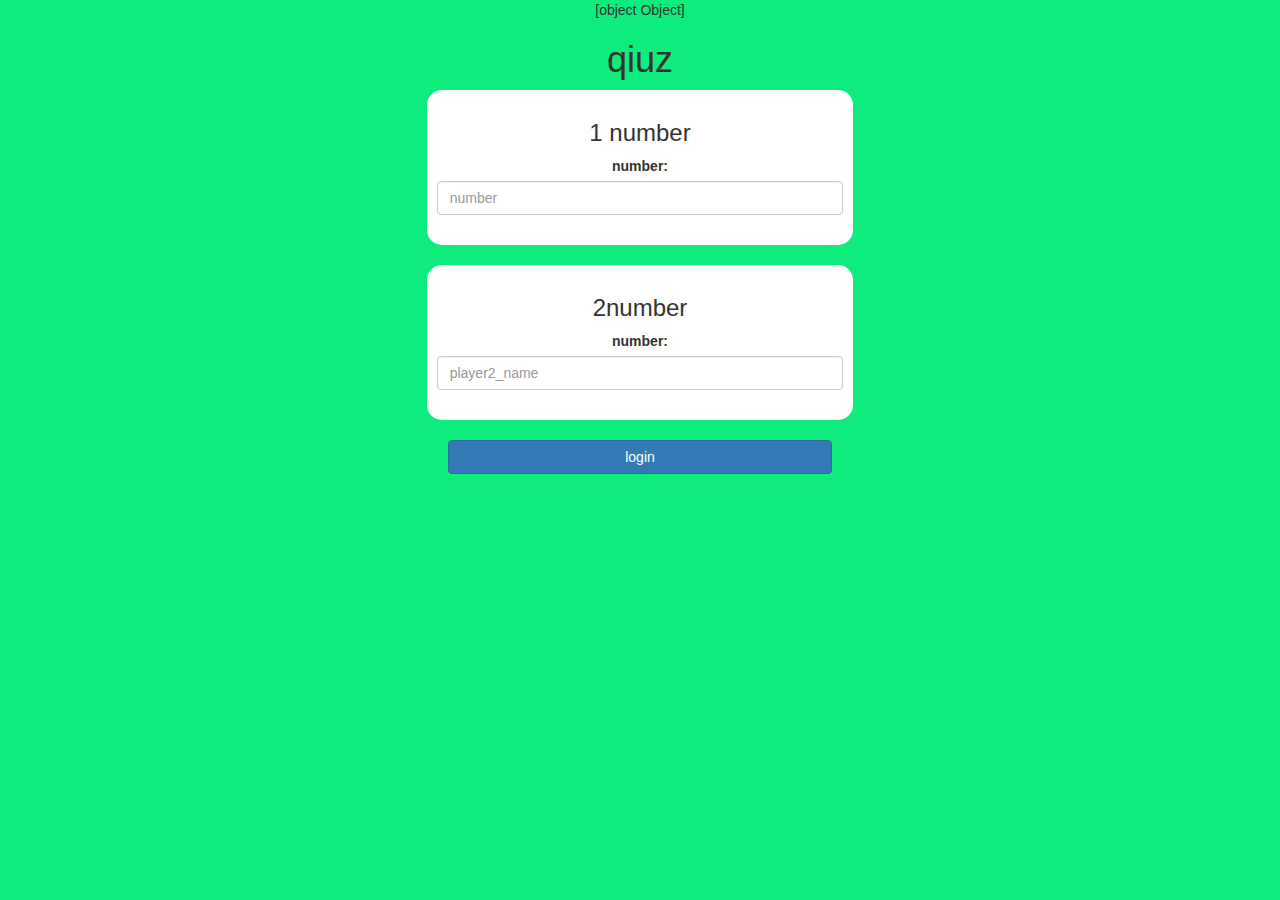
<file: index.html>
<html>

<head>
	<title>math qiuz!!</title>

	<meta name="viewport" content="width=device-width, initial-scale=1">
	<link rel="stylesheet" href="https://maxcdn.bootstrapcdn.com/bootstrap/3.4.0/css/bootstrap.min.css">
	<script src="https://ajax.googleapis.com/ajax/libs/jquery/3.4.1/jquery.min.js"></script>
	<script src="https://maxcdn.bootstrapcdn.com/bootstrap/3.4.0/js/bootstrap.min.js"></script>

	<link rel="stylesheet" type="text/css" href="game.css">

	<script src="game_page.js"></script>
</head>

<body>
	<center>
		[object Object]
		<h1>qiuz</h1>
		<div class="col-lg-4 col-sm-8 col-xs-11 login_div1">
			<h3>1 number</h3> <label>number:</label> <input type="text" id="number2"
				class="form-control" placeholder="number"> <br>
		</div> <br>
		<div class="col-lg-4 col-sm-8 col-xs-11 login_div2">
			<h3>2number</h3> <label>number:</label> <input type="text" id="number1"
				class="form-control" placeholder="player2_name">
				 <br>
		</div> <br> <button style="width:30%" class="btn btn-primary" id="login" onclick="addUser()">login</button>
	</center>

</body>

</html>
</file>
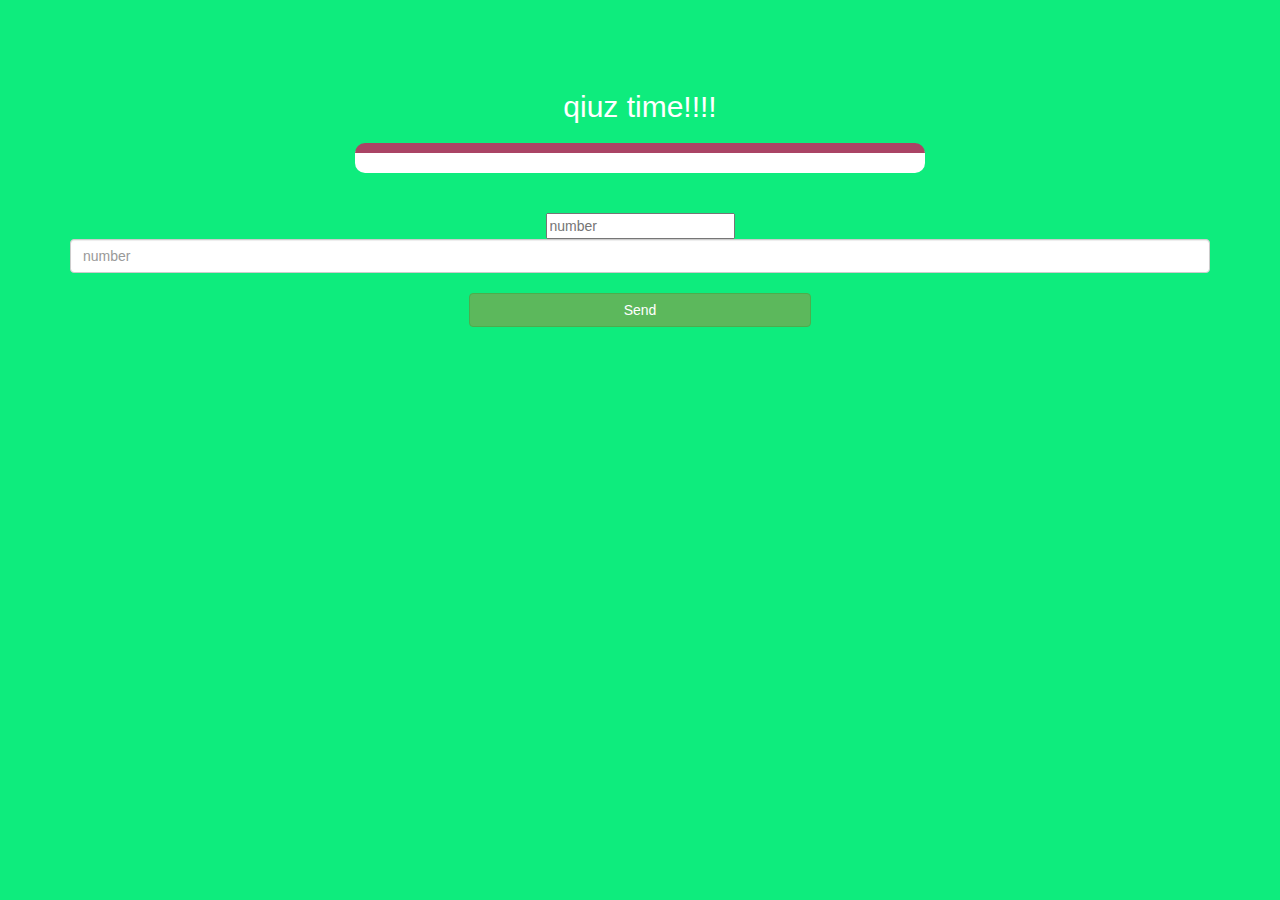
<file: page2_.index.html>
<!DOCTYPE html>
<html>
<head>
	<title>qiuz</title>

<meta name="viewport" content="width=device-width, initial-scale=1">
<link rel="stylesheet" href="https://maxcdn.bootstrapcdn.com/bootstrap/3.4.0/css/bootstrap.min.css">
<script src="https://ajax.googleapis.com/ajax/libs/jquery/3.4.1/jquery.min.js"></script>
<script src="https://maxcdn.bootstrapcdn.com/bootstrap/3.4.0/js/bootstrap.min.js"></script>

<link rel="stylesheet" type="text/css" href="game.css">
</head>
<body>
	<h4 id="player1_name"></h4><span id="player1score"></span>
	<br><br>
	<h4 id="player2_name"></h4><span id="player2score"></span>


	

<div class="container">
	<center>
		<h2 style="color: white;">qiuz time!!!!</h2>
      <h3 id="playerqestion"></h3>
	  <h3 id="playeranswer"></h3>
      <div id="output" class="col-lg-6"></div>
		<br>

		<br>
		

		
        <input type="text" id="number2" class="form-cuntrol" placeholder="number">
		<input type="text" id="number1"
				class="form-control" placeholder="number">
		<br>
		<button  class="btn btn-success" style="width:30%" id="Send" onclick="enter()">Send</button>

	</center>
</div>

<script src="game_page.js"></script>
</body>
</html>
</file>
<file: game.css>
body
{
	background: rgb(14, 236, 125);
}

	.login_div1 , .login_div2
	{
		background: white;
		padding: 10px;
		float: none;
		border-radius: 15px;
	}


#player1_name , #player2_name
{
	display: inline-block;
	margin-left: 20px;
}
#word
{
	width: 60%;
}
#word_display
{
	letter-spacing: 5px;
}
#output
{
background: white;
border-radius: 10px;
border-top: 10px solid #AA4465;
padding: 10px;
float: none;
text-align: left;
}
</file>
